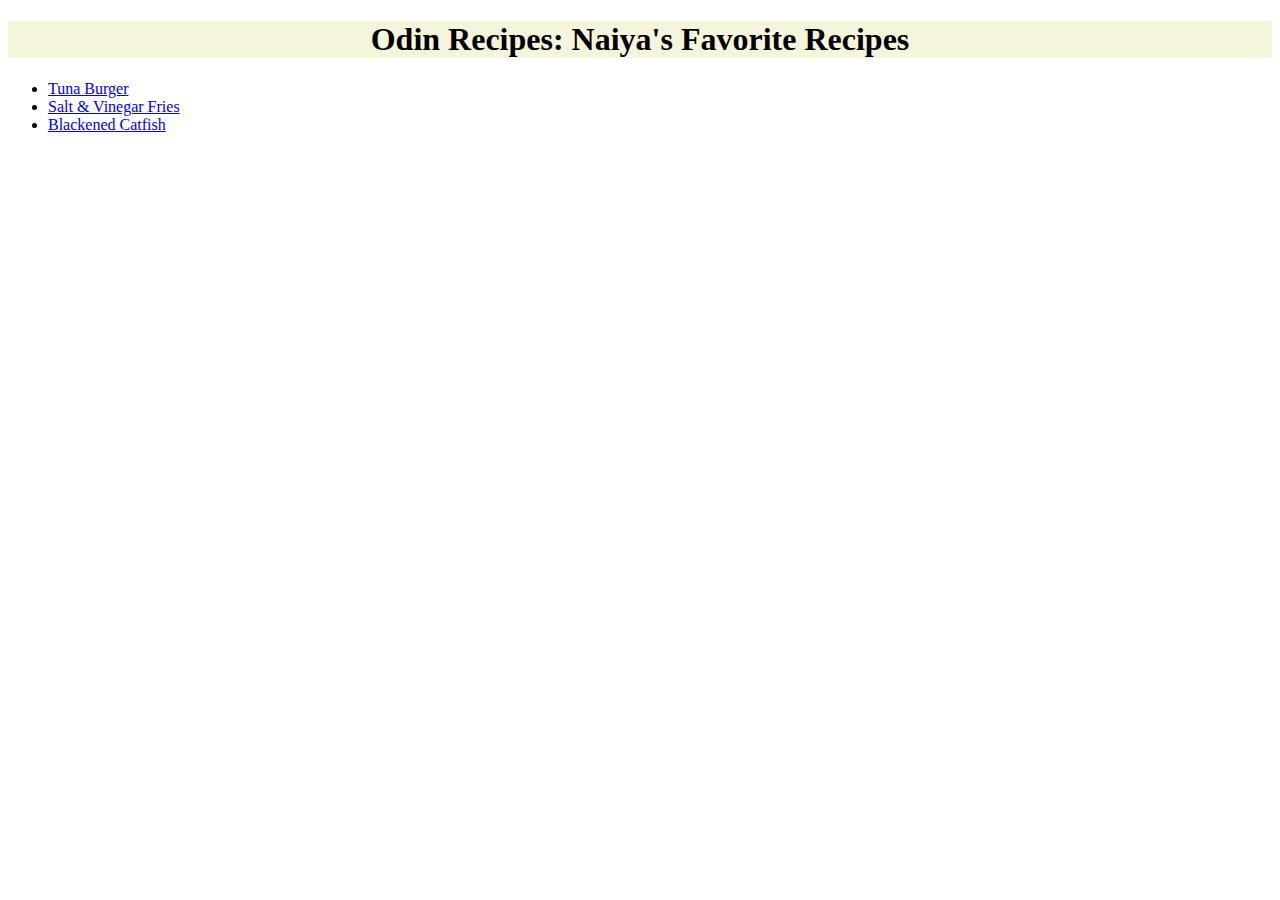
<file: index.html>
<!DOCTYPE html>
<html lang="en">
<head>
    <meta charset="UTF-8">
    <meta name="viewport" content="width=device-width, initial-scale=1.0">
    <title>Odin Recipes| Naiya's Favorite Recipes</title>
    <link rel="stylesheet" href="style.css">
</head>

<body>
    <div>
    <h1>Odin Recipes: Naiya's Favorite Recipes</h1>
    <ul>
    <li><a href="recipes/tunaburger.html">Tuna Burger</a></li>
    <li><a href="recipes/saltvinegarfries.html">Salt & Vinegar Fries</a></li>
    <li><a href="recipes/blackenedcatfish.html">Blackened Catfish</a> </li>
    </ul>
    <div>
</body>
</html>
</file>
<file: style.css>
/* style.css */


h1 {
color:black;
background-color:beige;
text-align: center;
}
</file>
